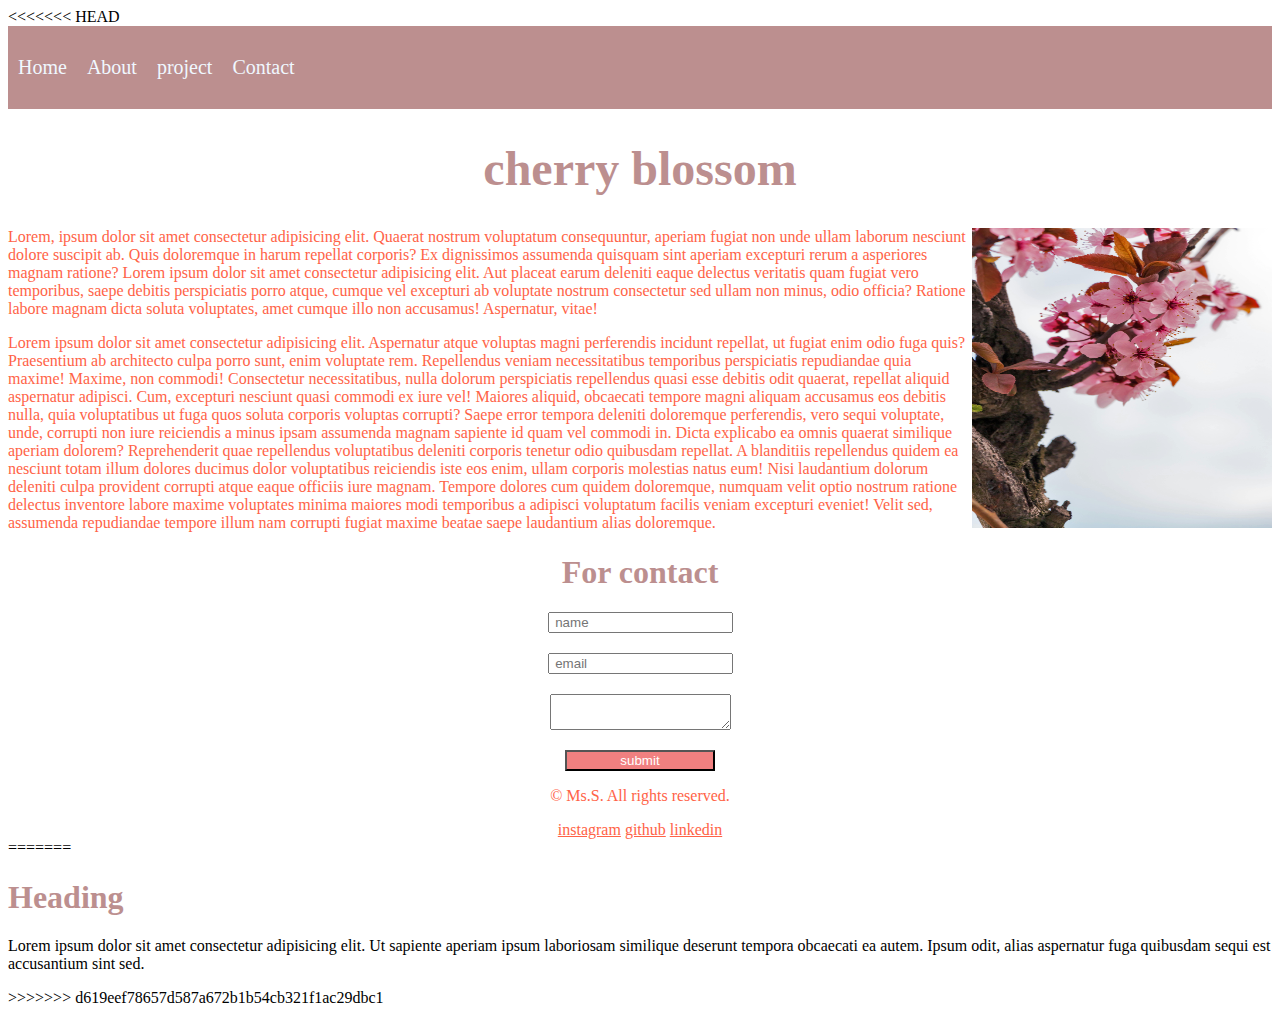
<file: index.html>
<!DOCTYPE html>
<html lang="en">
<head>
    <meta charset="UTF-8">
    <meta name="viewport" content="width=device-width, initial-scale=1.0">
<<<<<<< HEAD
    <title>OJT</title>
    <link rel="stylesheet" href="style.css">

</head>
<body>
  <div class="navbar">
    <a href="#home">Home</a>
    <a href="#about">About</a>
    <a href="#">project</a>
    <a href="#contact">Contact</a>
  </div>
  <div>
  <div class="ch">
    <h1>cherry blossom</h1>
  </div>

  <div >
    <img src="cb.jpg" alt="i" class="am"> </div>
   
  </div>
  <div class="pp" >
    <p>Lorem, ipsum dolor sit amet consectetur adipisicing elit. Quaerat nostrum voluptatum consequuntur, aperiam fugiat non unde ullam laborum nesciunt dolore suscipit ab. Quis doloremque in harum repellat corporis? Ex dignissimos assumenda quisquam sint aperiam excepturi rerum a asperiores magnam ratione? Lorem ipsum dolor sit amet consectetur adipisicing elit. Aut placeat earum deleniti eaque delectus veritatis quam fugiat vero temporibus, saepe debitis perspiciatis porro atque, cumque vel excepturi ab voluptate nostrum consectetur sed ullam non minus, odio officia? Ratione labore magnam dicta soluta voluptates, amet cumque illo non accusamus! Aspernatur, vitae!</p>
     <p>Lorem ipsum dolor sit amet consectetur adipisicing elit. Aspernatur atque voluptas magni perferendis incidunt repellat, ut fugiat enim odio fuga quis? Praesentium ab architecto culpa porro sunt, enim voluptate rem. Repellendus veniam necessitatibus temporibus perspiciatis repudiandae quia maxime! Maxime, non commodi! Consectetur necessitatibus, nulla dolorum perspiciatis repellendus quasi esse debitis odit quaerat, repellat aliquid aspernatur adipisci. Cum, excepturi nesciunt quasi commodi ex iure vel! Maiores aliquid, obcaecati tempore magni aliquam accusamus eos debitis nulla, quia voluptatibus ut fuga quos soluta corporis voluptas corrupti? Saepe error tempora deleniti doloremque perferendis, vero sequi voluptate, unde, corrupti non iure reiciendis a minus ipsam assumenda magnam sapiente id quam vel commodi in. Dicta explicabo ea omnis quaerat similique aperiam dolorem? Reprehenderit quae repellendus voluptatibus deleniti corporis tenetur odio quibusdam repellat. A blanditiis repellendus quidem ea nesciunt totam illum dolores ducimus dolor voluptatibus reiciendis iste eos enim, ullam corporis molestias natus eum! Nisi laudantium dolorum deleniti culpa provident corrupti atque eaque officiis iure magnam. Tempore dolores cum quidem doloremque, numquam velit optio nostrum ratione delectus inventore labore maxime voluptates minima maiores modi temporibus a adipisci voluptatum facilis veniam excepturi eveniet! Velit sed, assumenda repudiandae tempore illum nam corrupti fugiat maxime beatae saepe laudantium alias doloremque.</p>
  </div>
  
  <div class="contact">
    <h1> For contact</h1>
    <form action="#" class="form">
      <input type="text", placeholder=" name" required="#">
      <input type="email", placeholder=" email" required="#">
   
      <textarea row="5" placeholder=" feedback">
      </textarea>
      <input type="button" value="submit"  class="button">
    </form>
  </div>
  <footer class="footer">
    <p>&copy; Ms.S. All rights reserved.</p>
    <a href="#" class="a">instagram</a>
    <a href="#" class="a">github</a>
    <a href="#" class="a">linkedin</a>
  </footer>
=======
    <title>Document</title>
</head>
<body>
    <h1>Heading
    </h1>
    <p>Lorem ipsum dolor sit amet consectetur adipisicing elit. Ut sapiente aperiam ipsum laboriosam similique deserunt tempora obcaecati ea autem. Ipsum odit, alias aspernatur fuga quibusdam sequi est accusantium sint sed.</p>
>>>>>>> d619eef78657d587a672b1b54cb321f1ac29dbc1
</body>
</html>
</file>
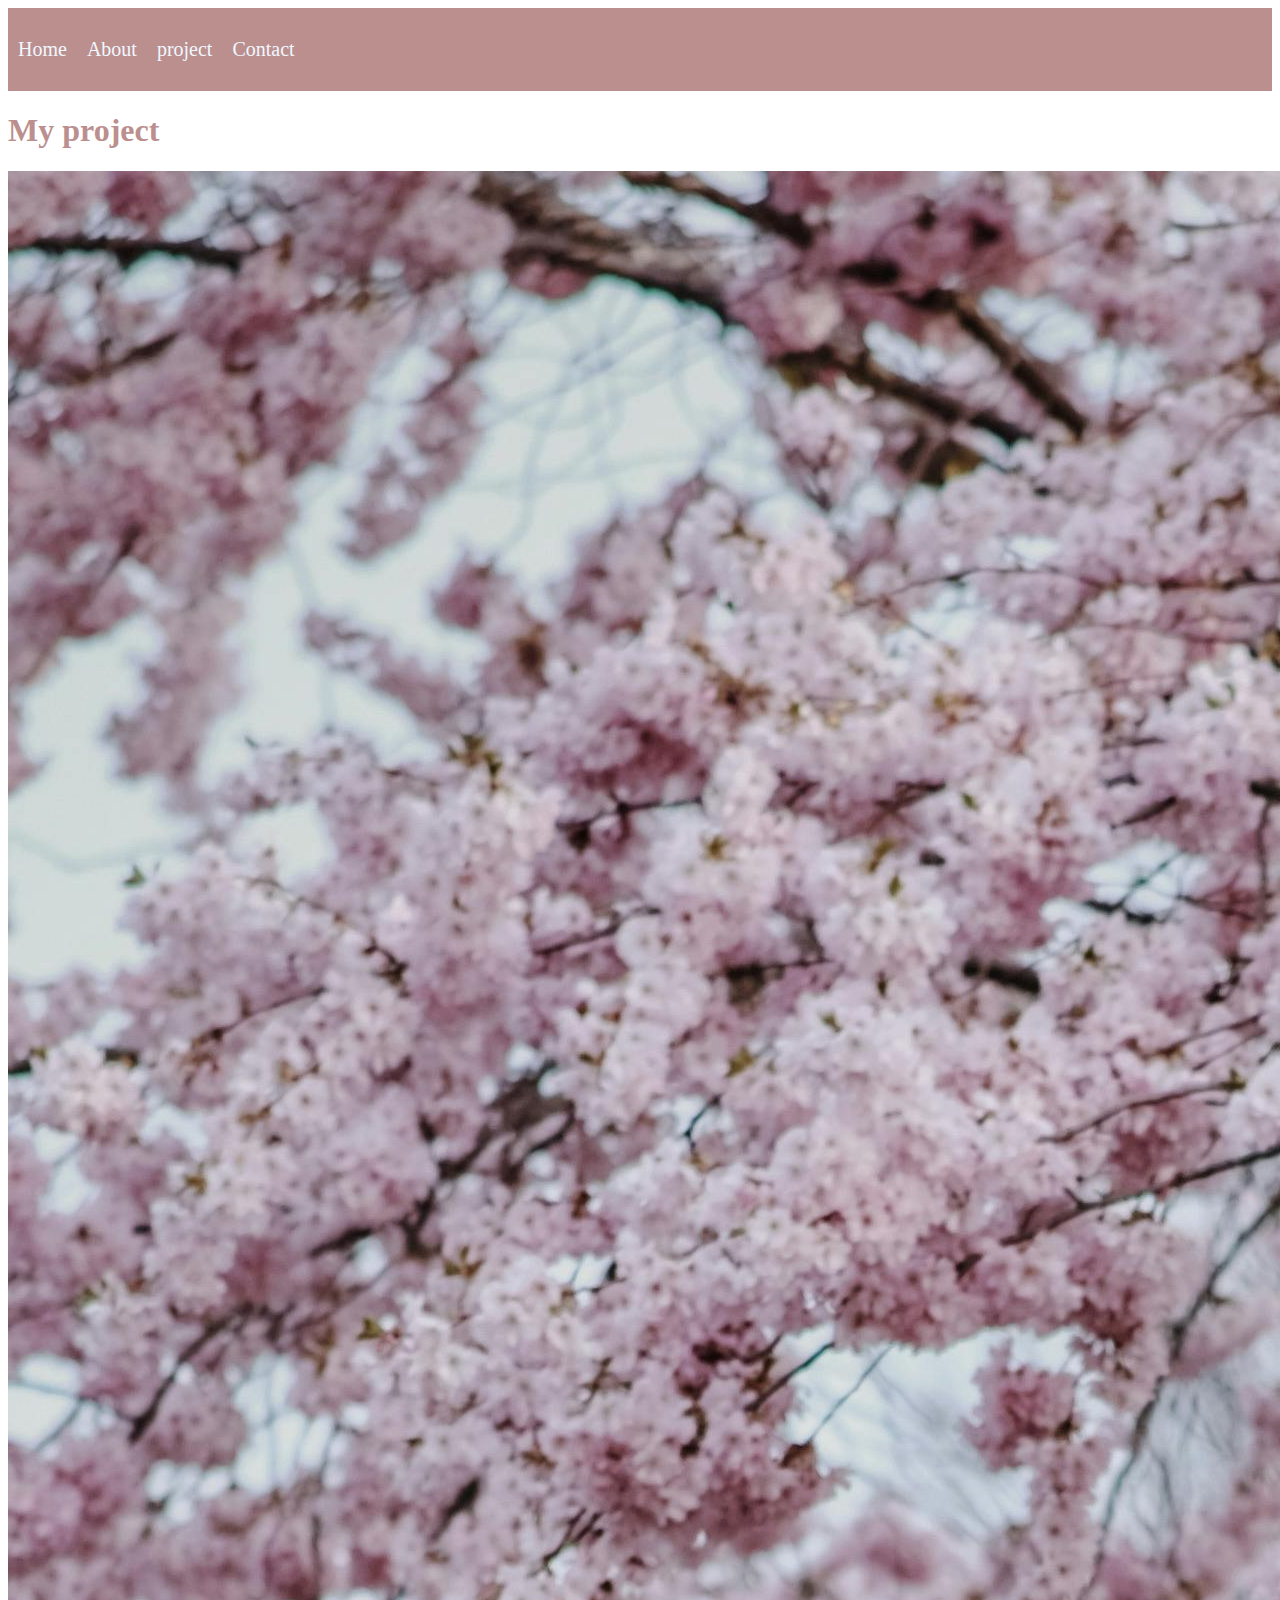
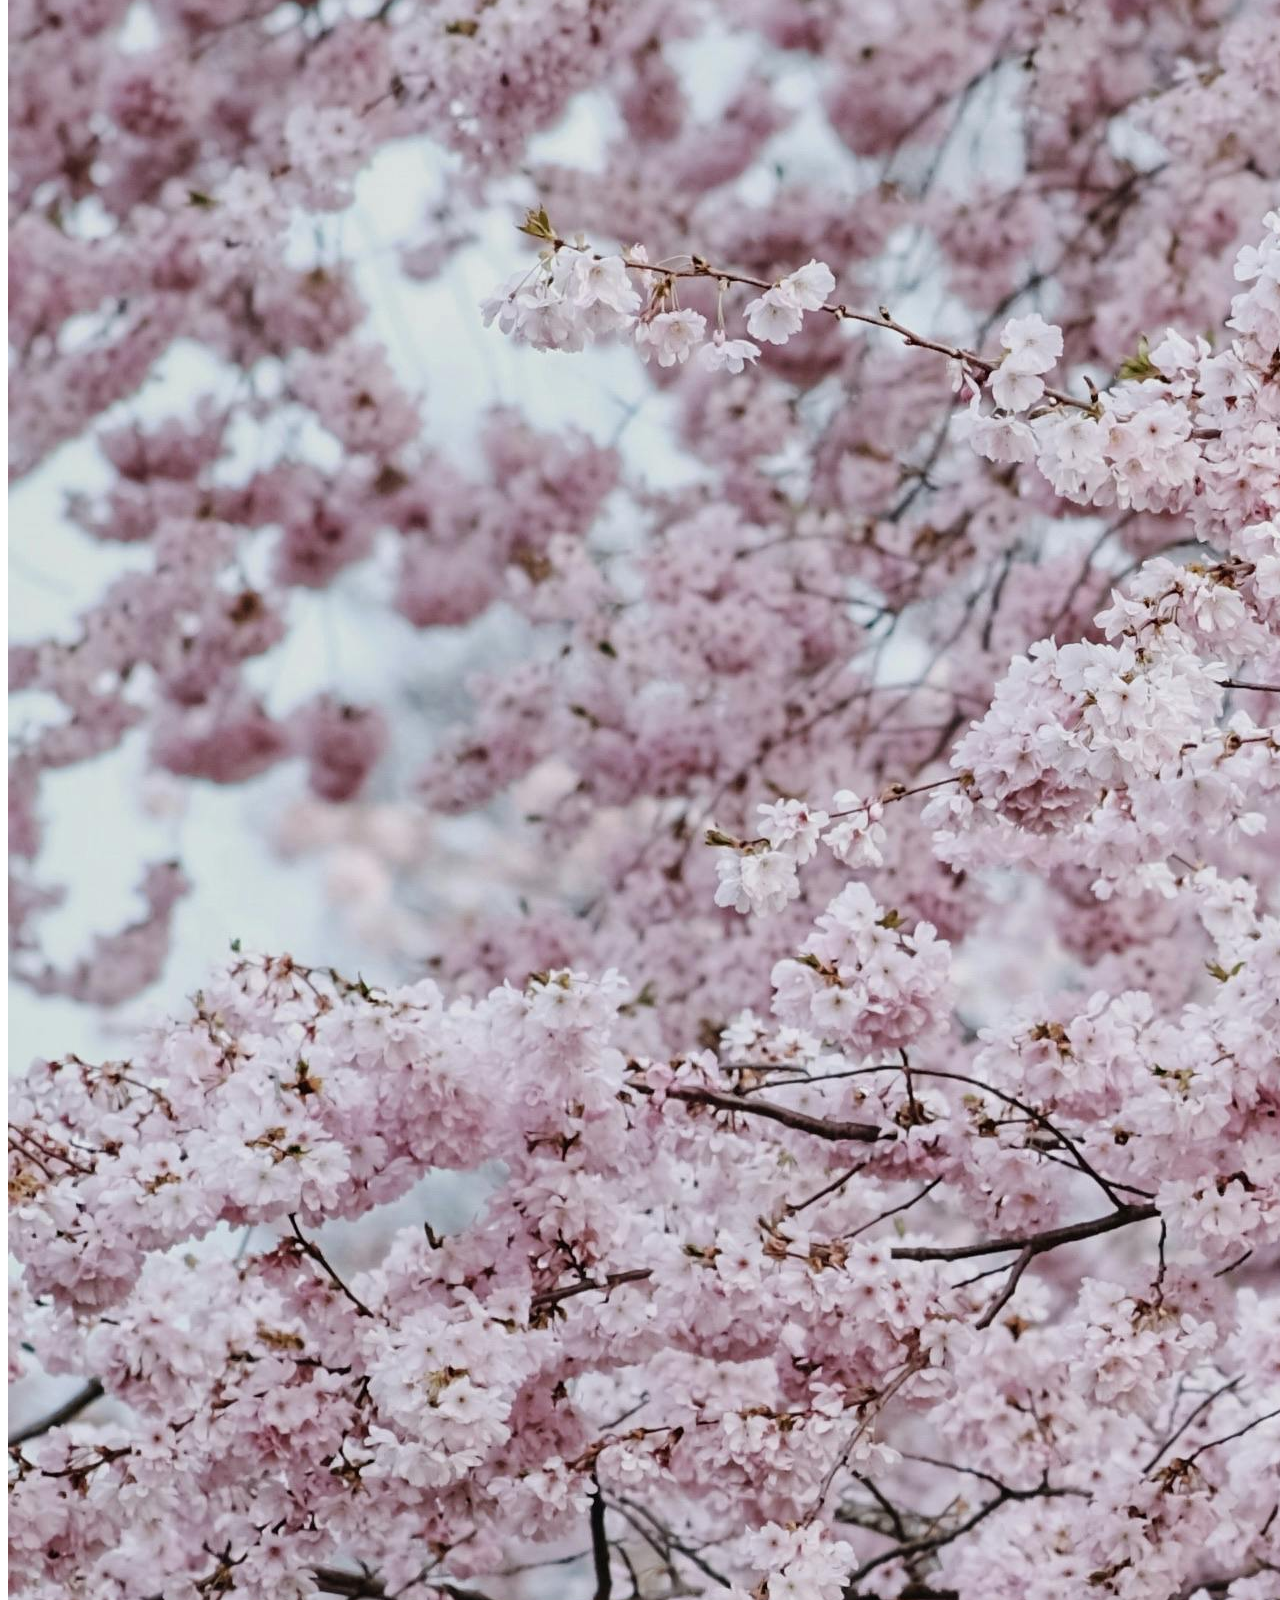
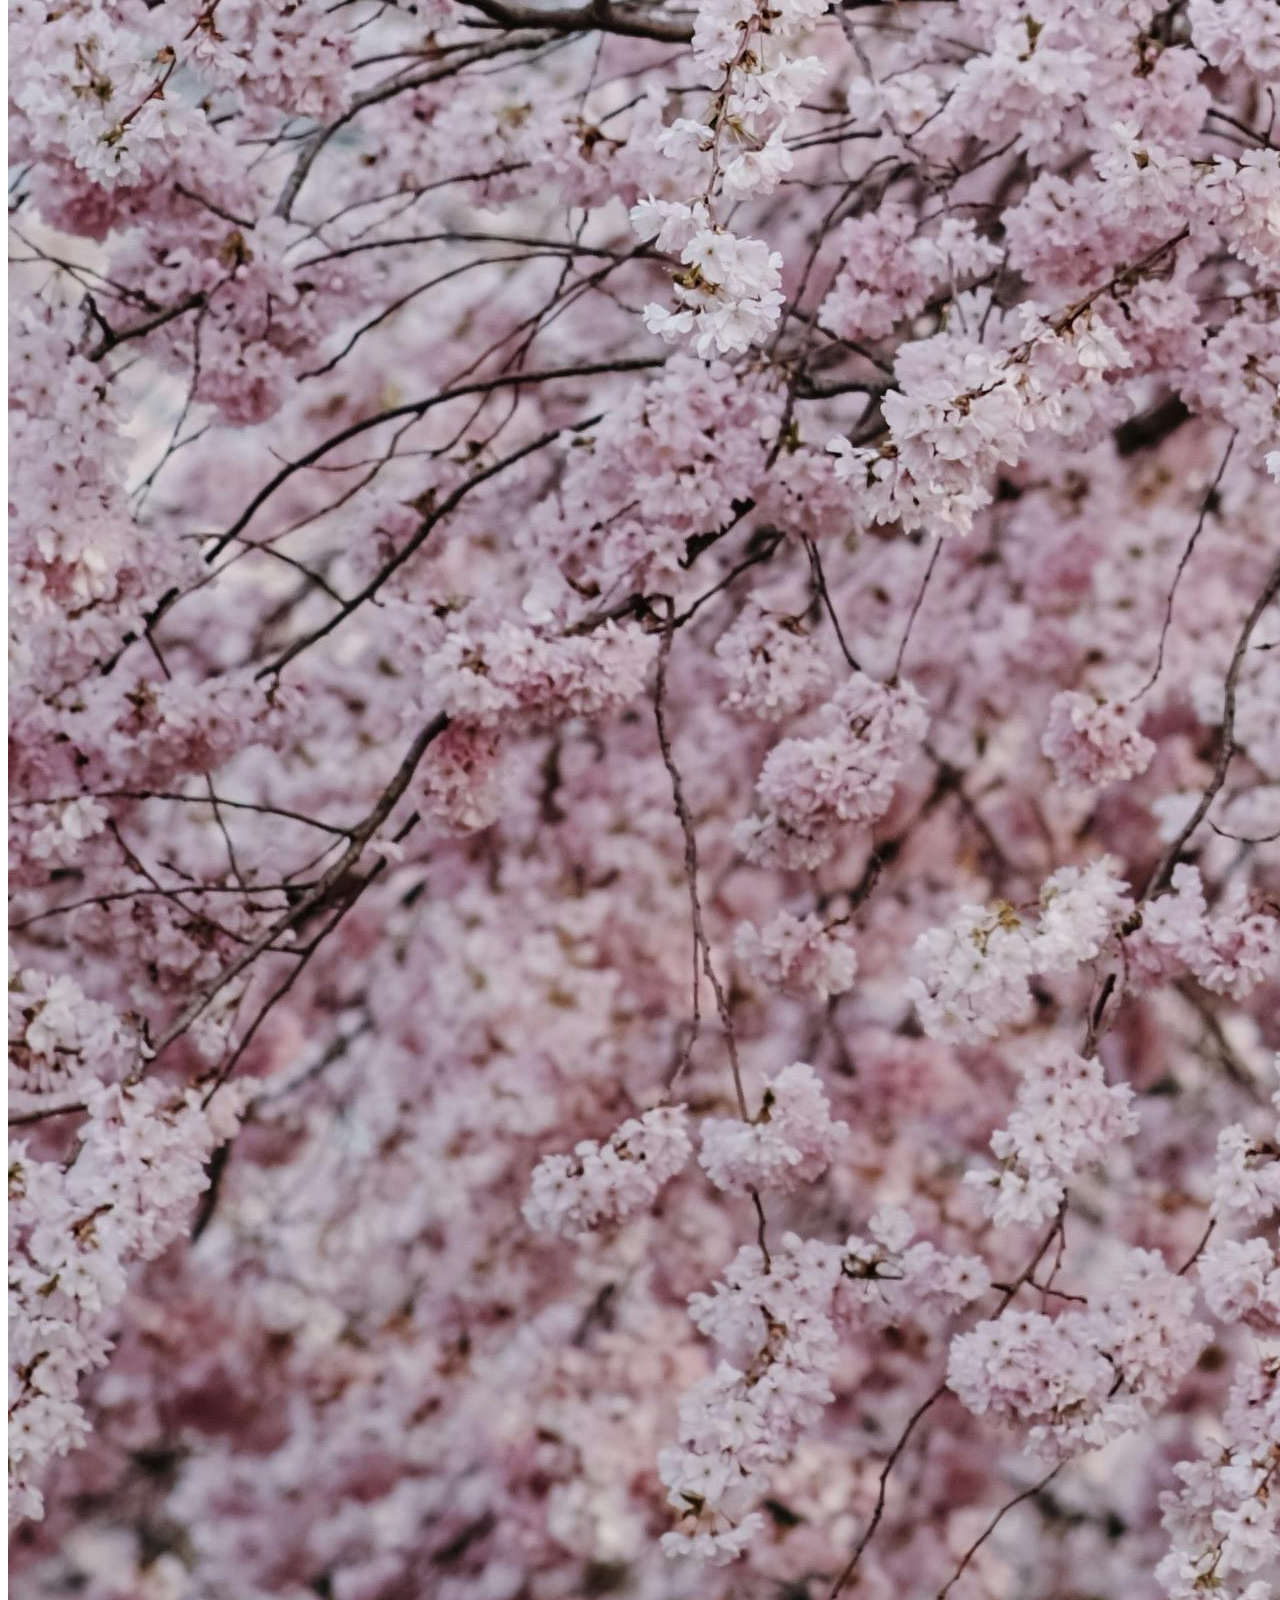
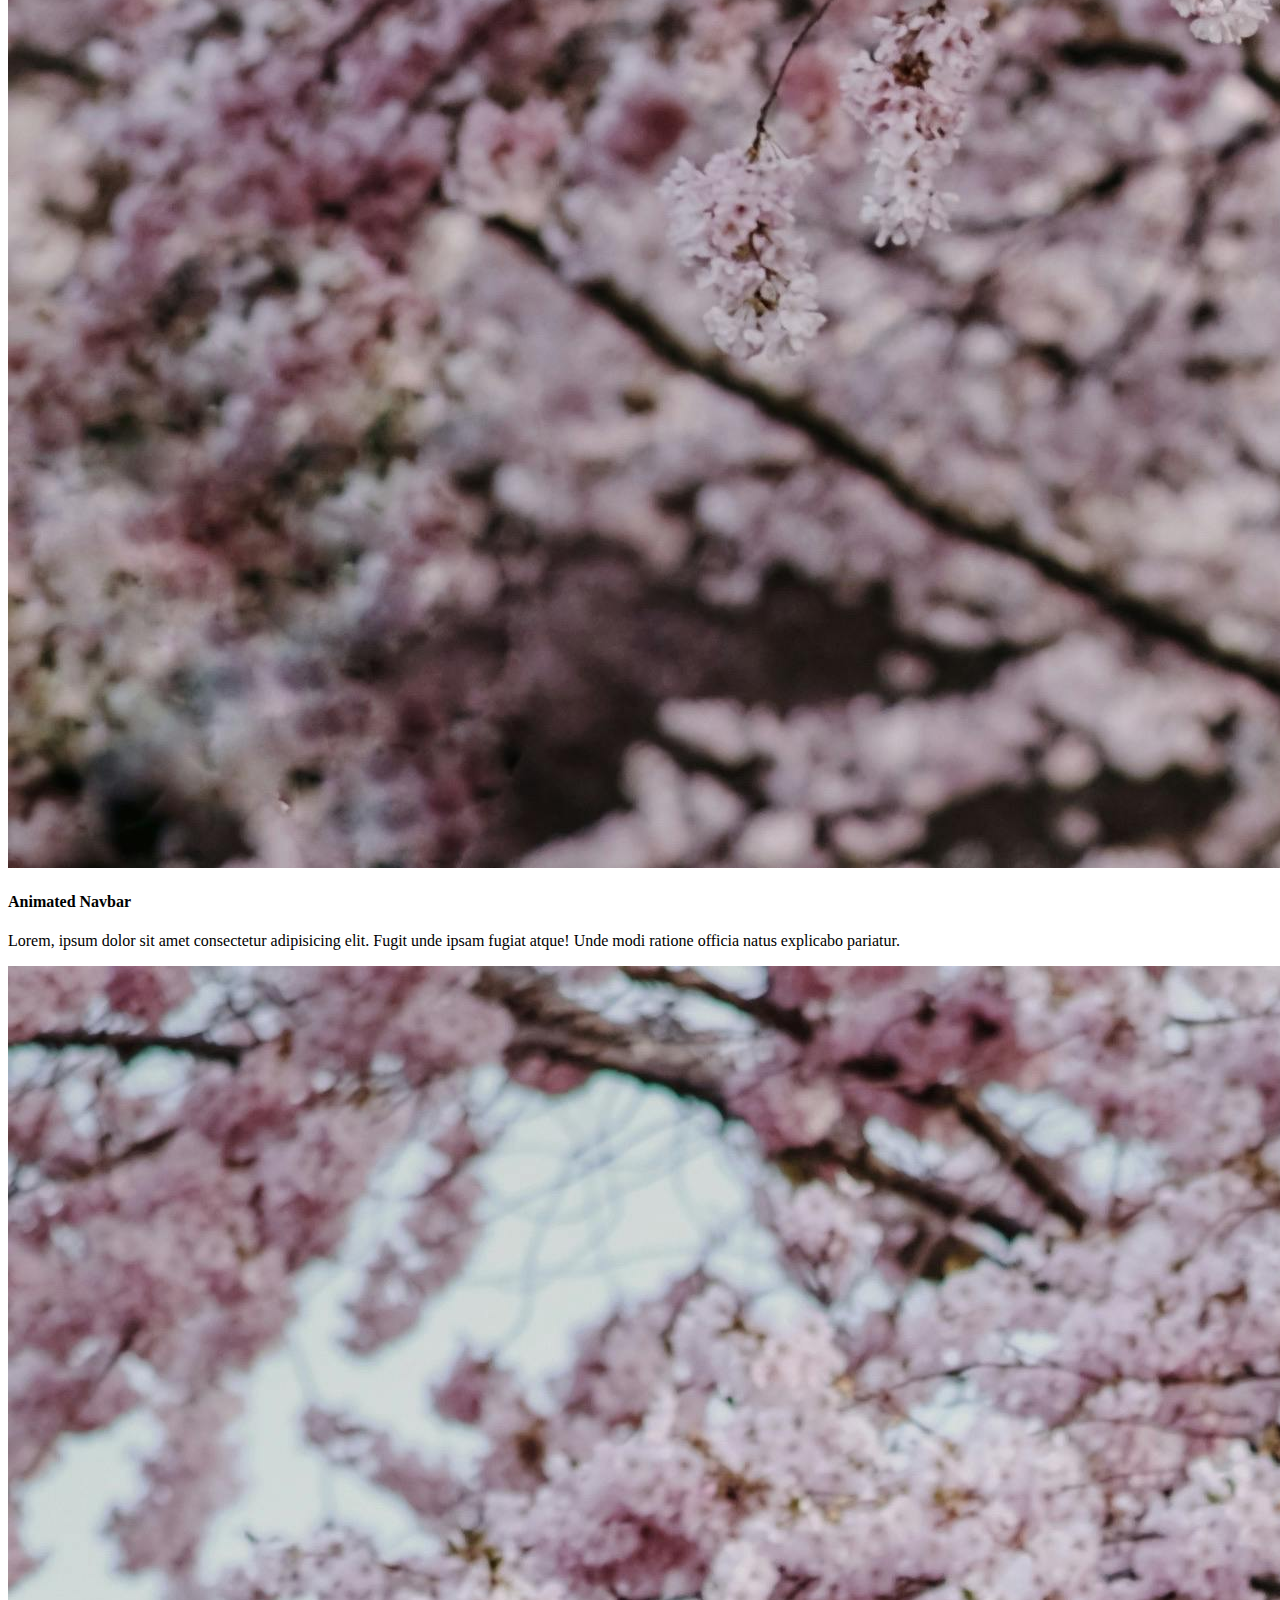
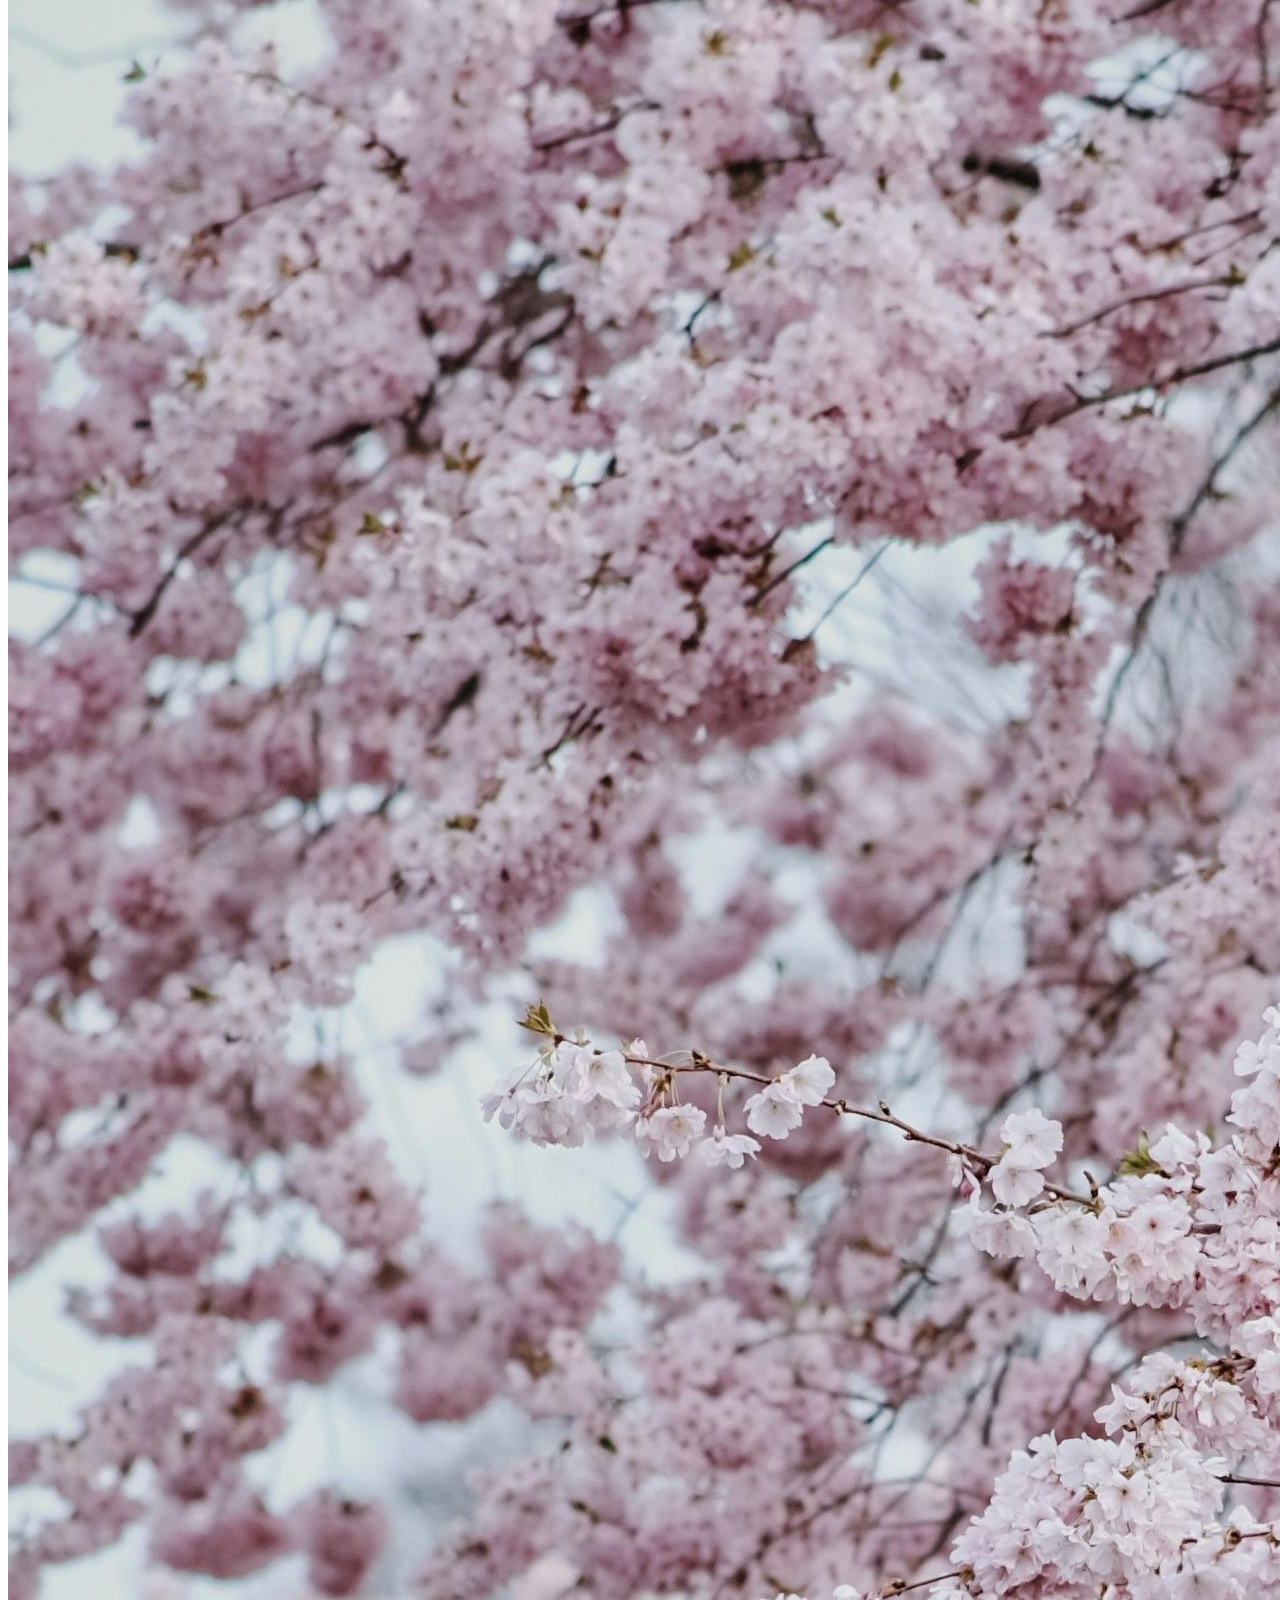
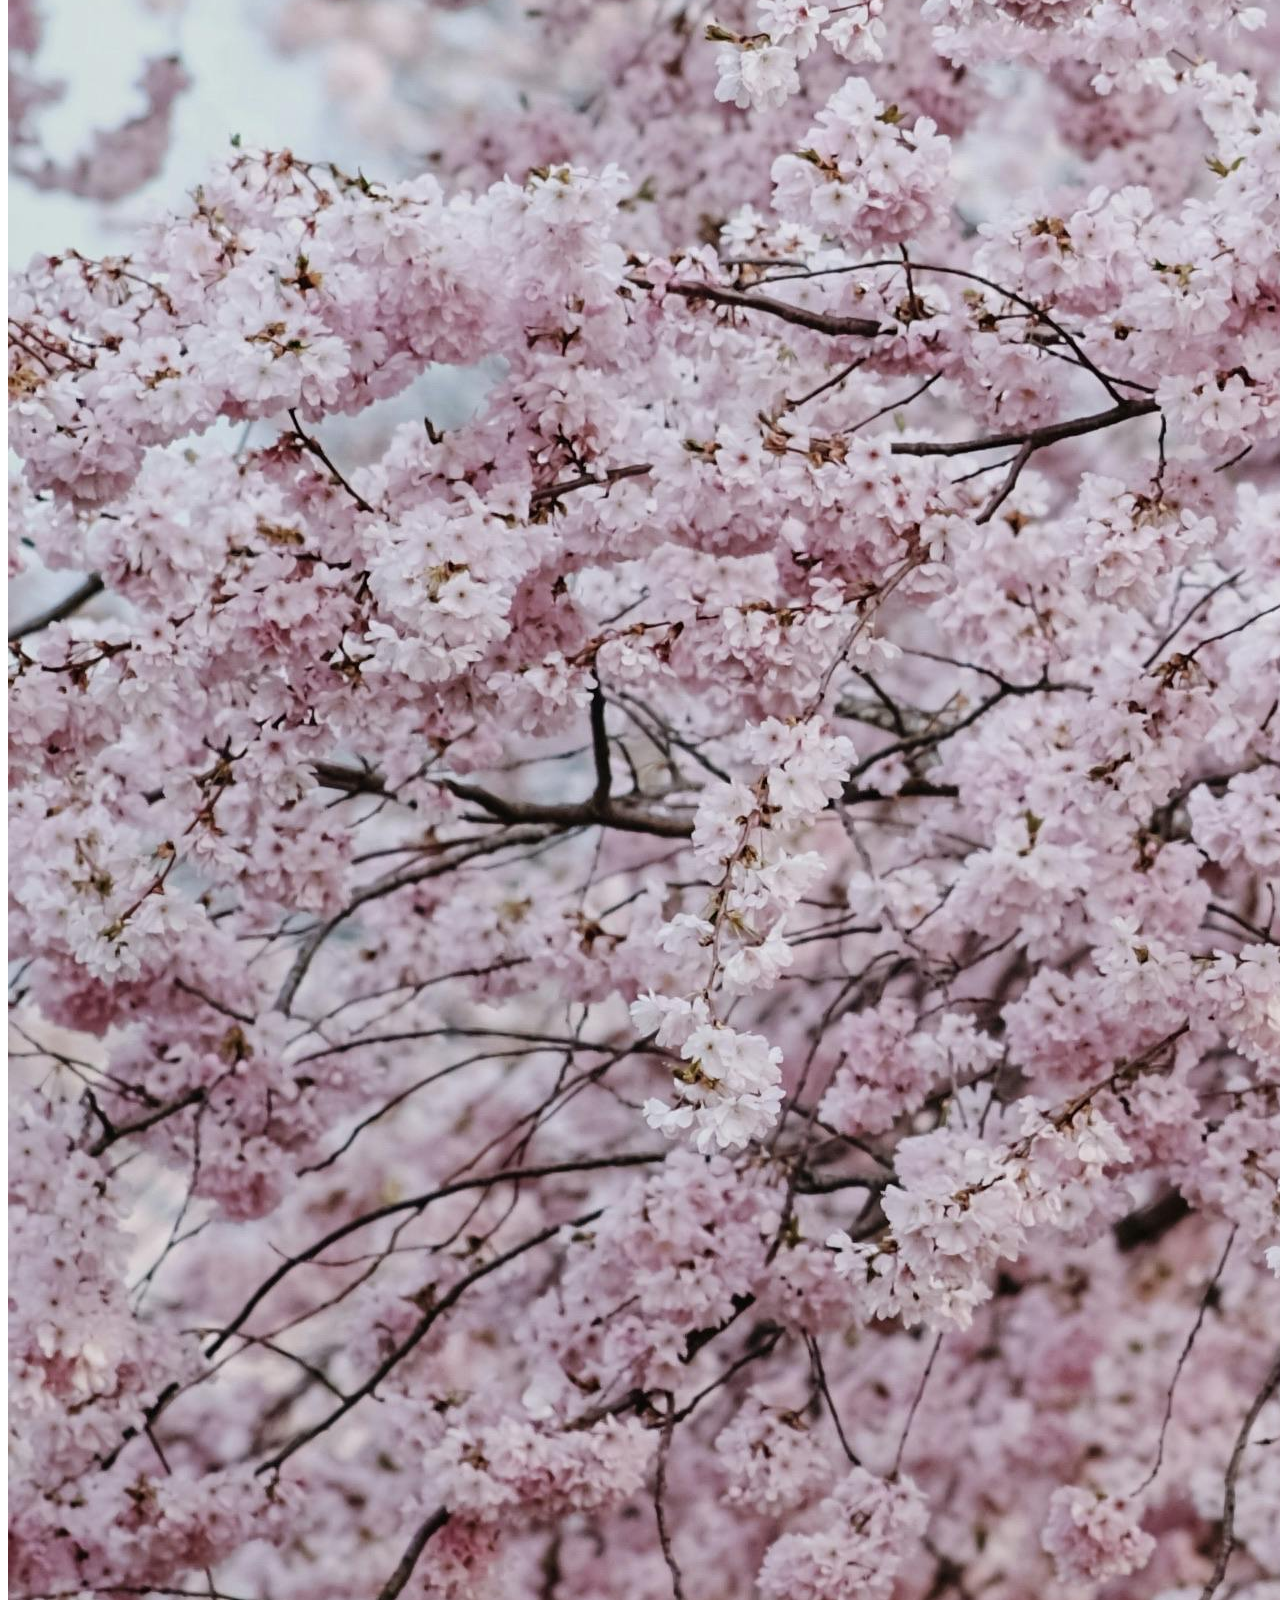
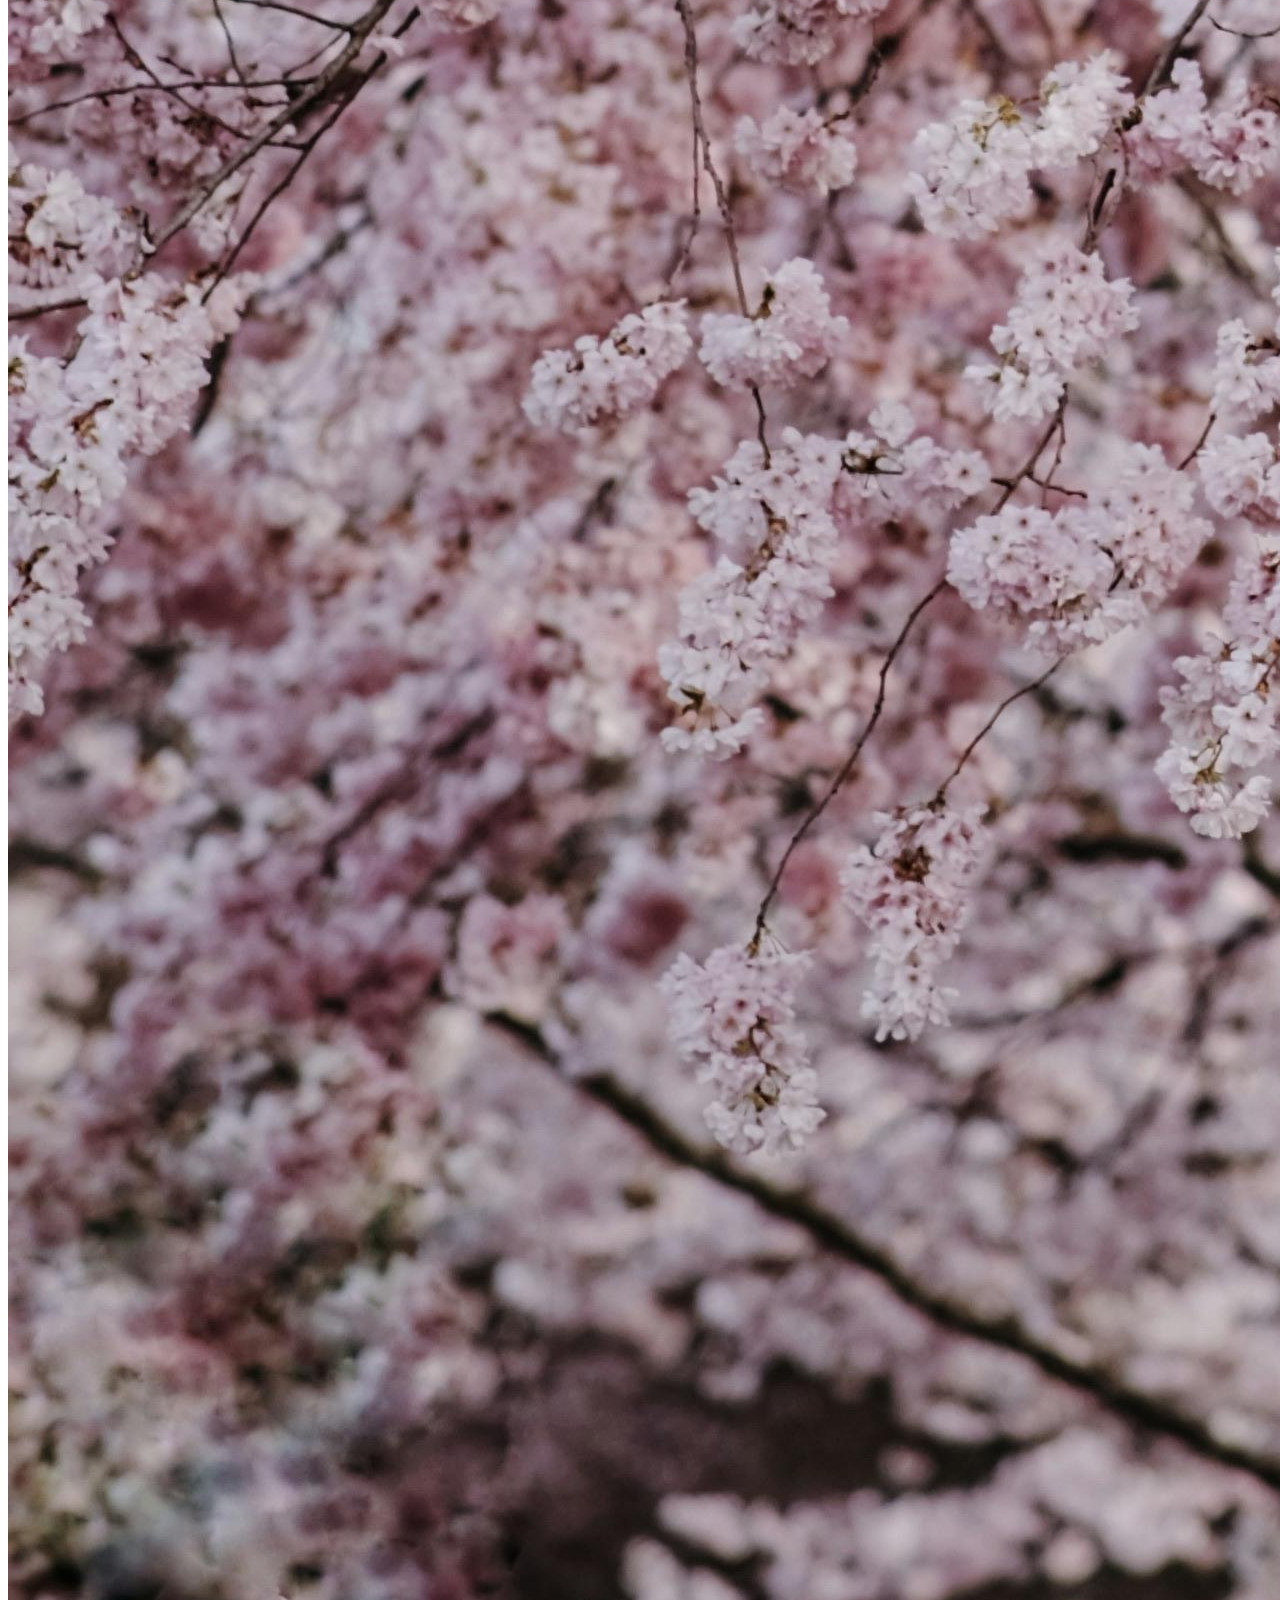
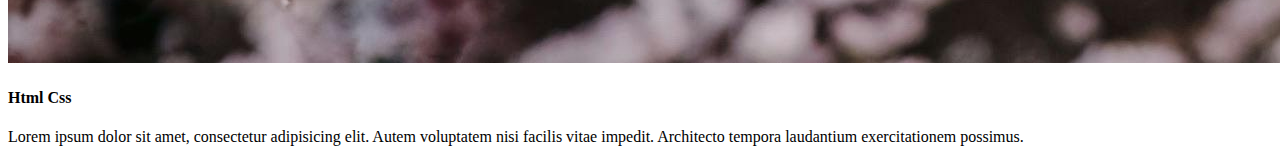
<file: contact.html>
<!DOCTYPE html>
<html lang="en">
<head>
    <meta charset="UTF-8">
    <meta name="viewport" content="width=device-width, initial-scale=1.0">
    <title>Document</title>
    <link rel="stylesheet" href="style.css">
</head>
<body>
    <div class="navbar">
        <a href="#home">Home</a>
        <a href="#about">About</a>
        <a href="#">project</a>
        <a href="#contact">Contact</a>
      </div>
      <h1>My project</h1>
      <div class="layout">
       <div class="card">
        <div><img src="f.jpg" alt="flower"></div>
        <h4>Animated Navbar</h4>
        <p>Lorem, ipsum dolor sit amet consectetur adipisicing elit. Fugit unde ipsam fugiat atque! Unde modi ratione officia natus explicabo pariatur.</p>

       </div>
<div class="card">
    <div><img src="f.jpg" alt="Flower"></div>
    <h4>Html Css</h4>
    <p>Lorem ipsum dolor sit amet, consectetur adipisicing elit. Autem voluptatem nisi facilis vitae impedit. Architecto tempora laudantium exercitationem possimus.</p>
    
</div>
      </div>
</body>
</html>
</file>
<file: style.css>
body{
  padding: 0px;
}
.pp{
  width:10 px;
  color : tomato;
}
.navbar{
   background-color:  rosybrown;
  overflow: hidden;
}
.navbar a{
    color: aliceblue;
    font-size:20px;
    text-align: center;
   padding:30px 10px;
   float: left;
  text-decoration: none;
}
.navbar a:hover{
    background-color:blanchedalmond;
    color: black;
} 
.ch{
  text-align: center;
  color: indianred;
  font-size: x-large;
}
.am{
  float: right;
  height: 300px;
  width: 300px;
}
.form{
  border: ;
  display: flex;
 flex-direction: column;
 gap: 20px;
 align-items: center;
}
.contact{
  text-align: center;
}
.button{
  background-color:lightcoral;
  color: white;
  width: 150px;
}
h1{
  color: rosybrown;
}
.footer{
  text-align: center;
  color: tomato;
  
}
.a{
  color: tomato;
}
</file>
